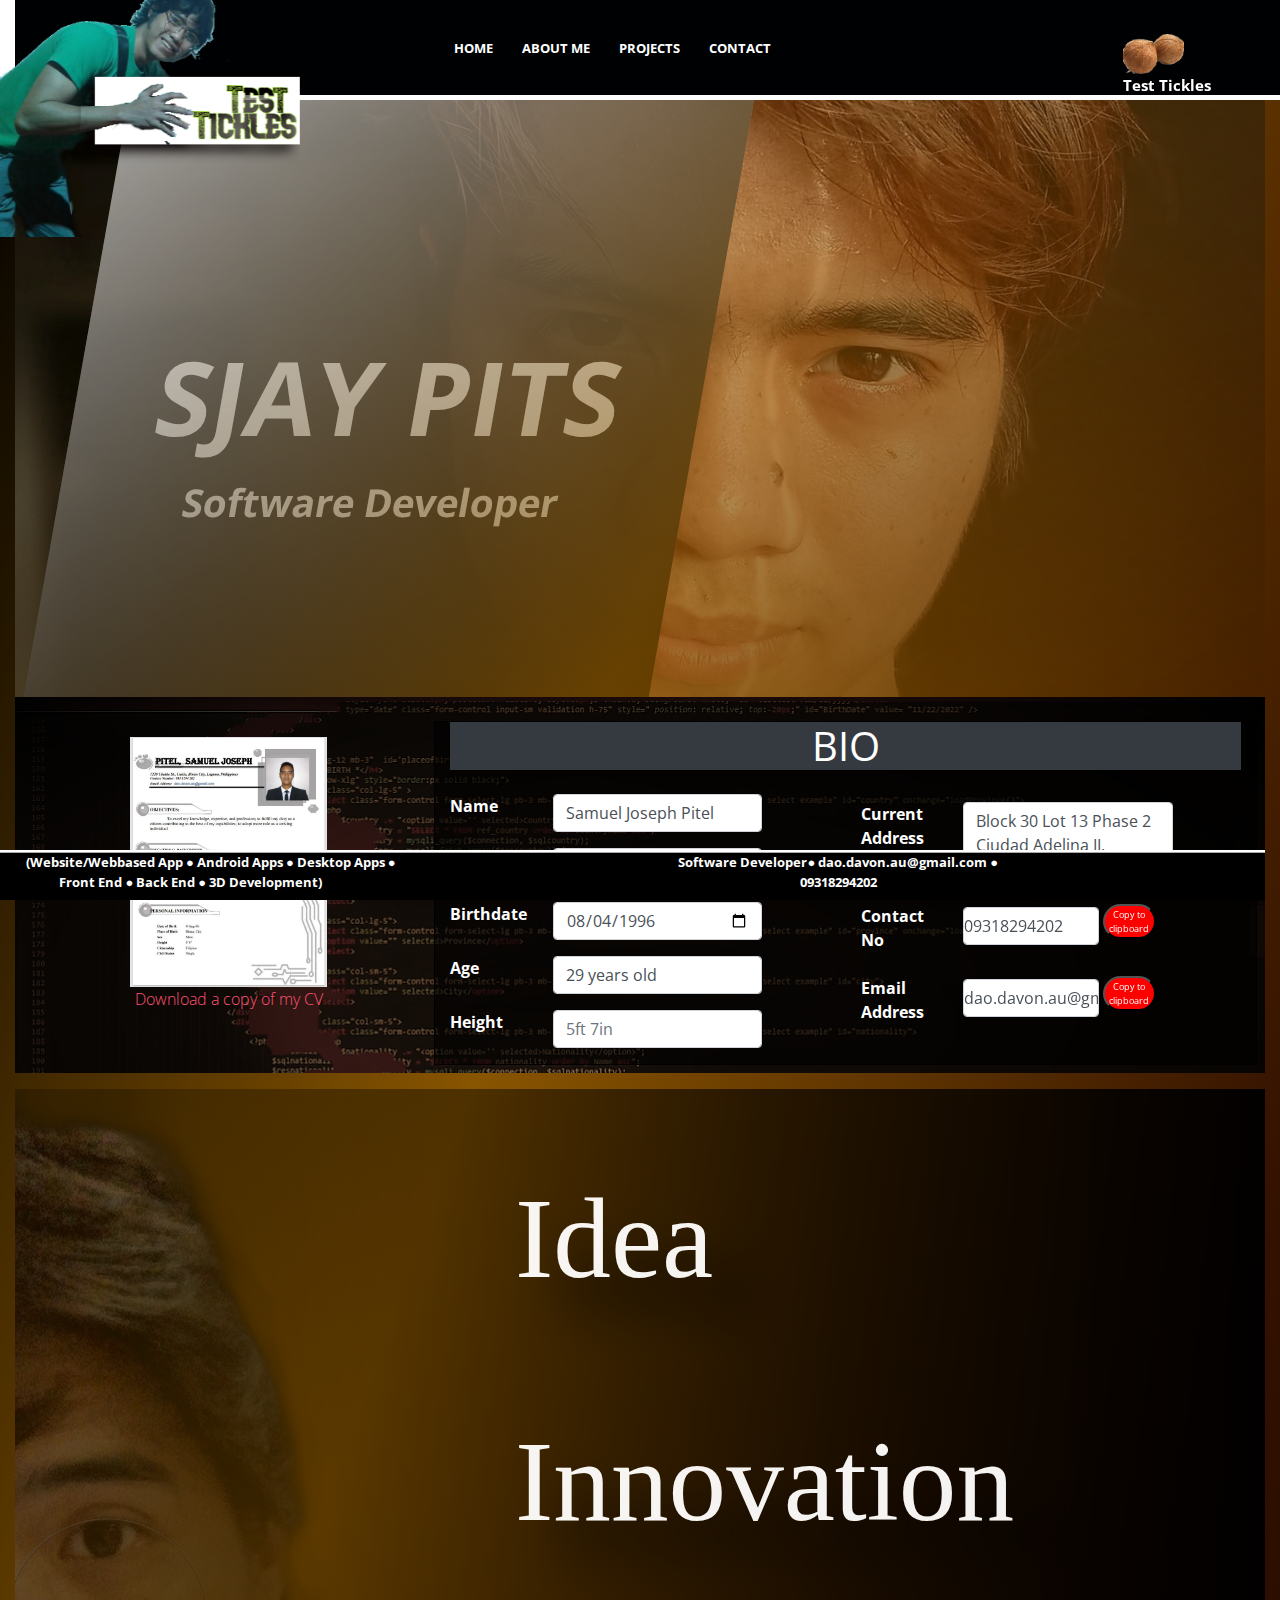
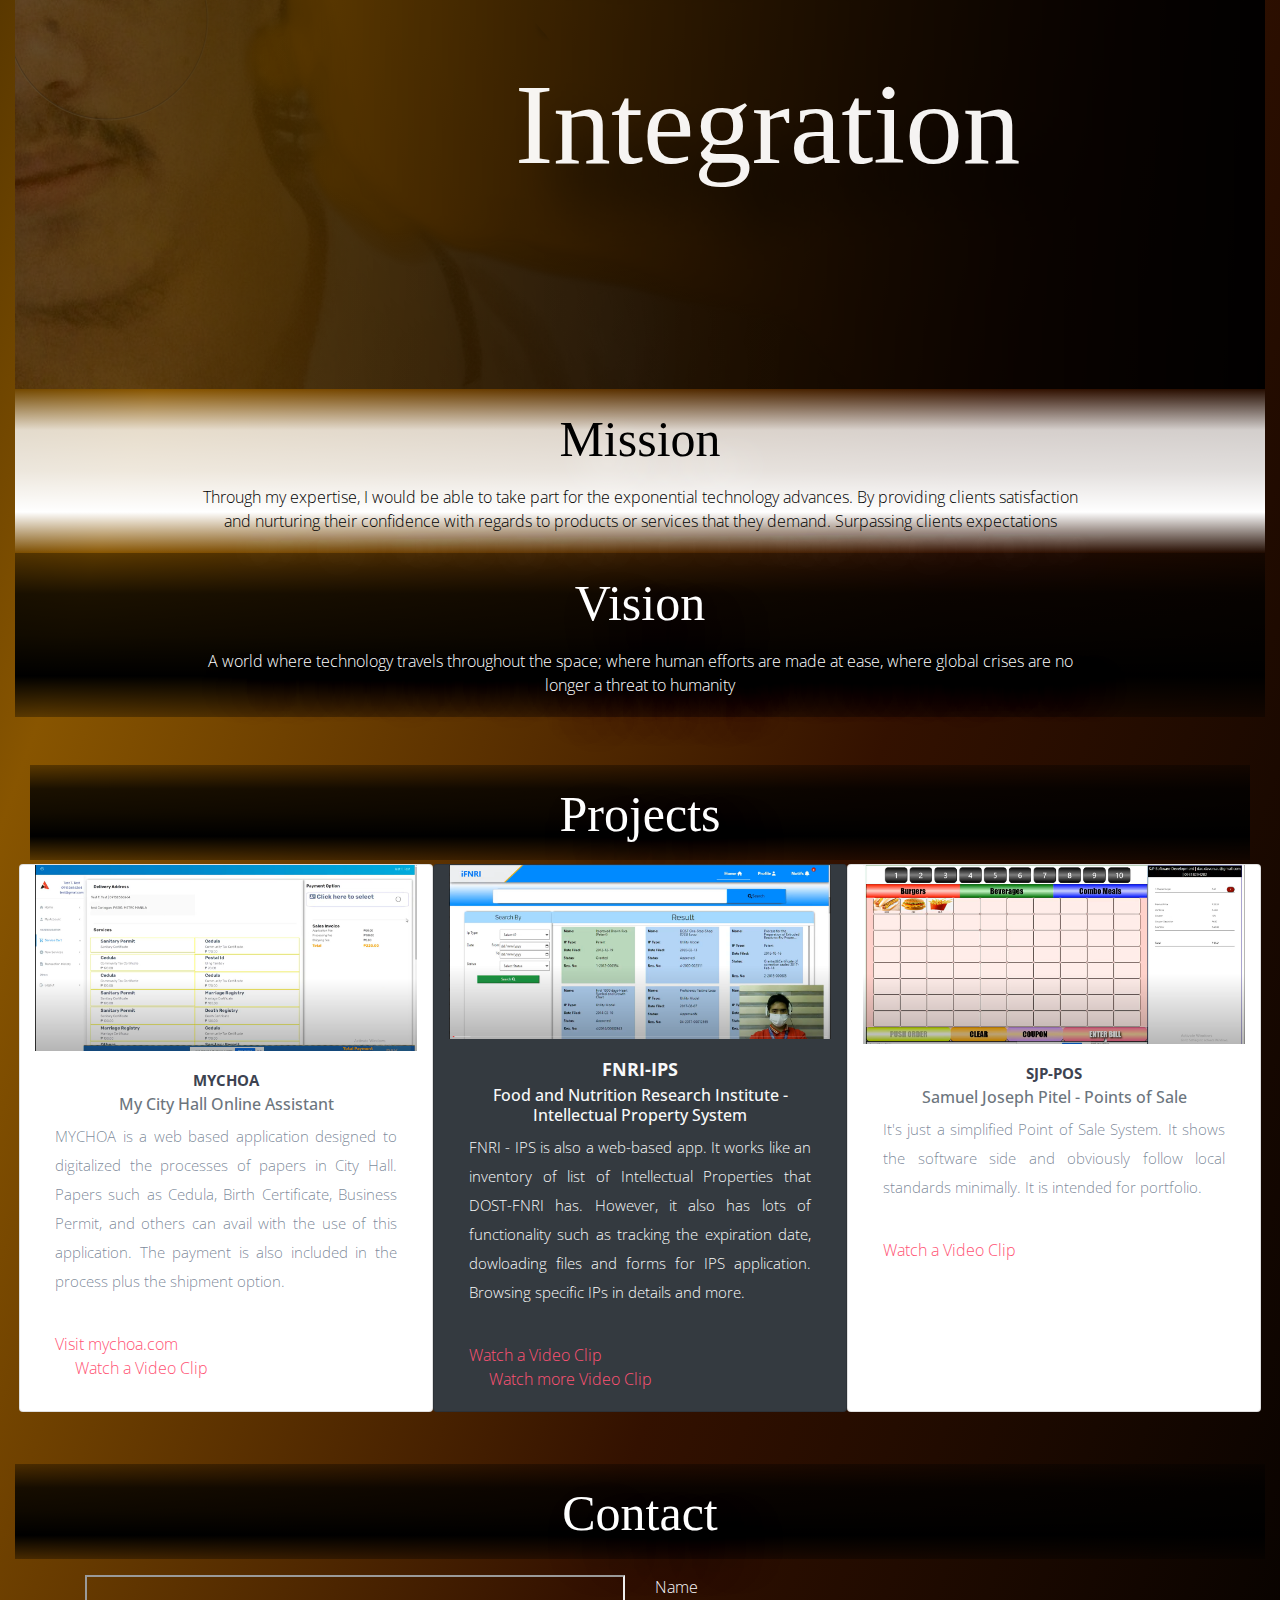
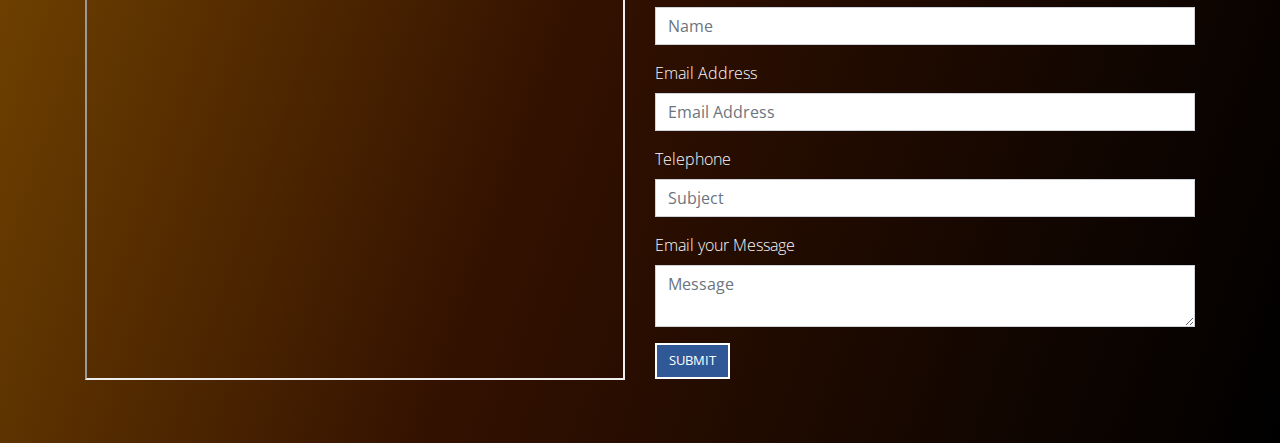
<file: index.html>
<html lang="en">
<head>
	<meta charset="UTF-8">
	<meta http-equiv="X-UA-Compatible" content="IE=edge">
	<link href="bootstrap/css/bootstrap.min.css" rel="stylesheet">
	
	<meta charset="utf-8">
	<meta http-equiv="X-UA-Compatible" content="IE=edge">
	<!-- Tell the browser to be responsive to screen width -->
	<meta name="viewport" content="width=device-width, initial-scale=1">
	<meta name="description" content="">
	<meta name="author" content="Sjay Pits">

	<title>Test Tickles</title>
	<link rel="stylesheet" href="./index.css">
	<link rel="stylesheet" href="css/styles.css">
	<link rel="stylesheet" href="css/queries.css">
	<!-- Favicon icon -->
	<link rel="icon" type="image/png" sizes="16x16" href="intro.png">
</head>

	
	<div id="monkeypic"></div>	
	<div id= "header"></div>
	
	<section class="navigation fixed">
		<header id="header-content-parent">
			<div class="header-content">
				<div class="logo"><a href="#"><img id="img_logo" src="coconutnut.png"   alt="coconutnut logo"></a></div>
				<div class="header-nav">
					<nav>
						<ul class="primary-nav">
							<li><a href="#home">Home</a></li>
							<li><a href="#aboutme">About Me</a></li>
							<li><a href="#projects-content">Projects</a></li>
							<li><a href="#contact-form">Contact</a></li>
						</ul>
						<ul class="member-actions">
							<li><a href="https://facebook.com/sjay04" ><span id="tt_icon" ></span></a></li>
							<li><a href="https://facebook.com/sjay04" ><span  id="fb_icon" ></span></a></li>
							<li><a href="https://facebook.com/sjay04" ><span id="ig_icon"></span></a></li>
							<li><a href="https://facebook.com/sjay04" ><span id="yt_icon" ></span></a></li>
							<!-- <li><a href="https://youtube.com" class="btn-white btn-small">Sign up</a></li> -->
						</ul>
						<ul id="cocologo">
							<img id="img_cocologo" src="coconutnut.png" alt="coconutnut logo">
							<li id="logo_txt">Test Tickles</li>
						</ul>
					</nav>
				</div>
				<div class="navicon">
					<a class="nav-toggle" href="#"><span></span></a>
				</div>
			</div>
		</header>
	</section>
	
	<body id="home" class="container-fluid">
		<div id="face">
			<div class="parallelogram">
				<div id="inside_parallelogram">
					<span id="fullname_span">SJAY PITS</span>
					<span id="title_span">Software Developer</span>
				</div>
			</div>
		</div>
		
		
		<div id="aboutme" class="container-fluid">
			<form class='profile form-group p-2' >
				<div class="row mt-3 justify-content-center" id= "aboutmebox" >
					<div class="col-lg-4 text-center pt-3">
						<img src="./resume-pic.JPG" id="resume_pic" />
						<div>
							<a download href="./resume.pdf">Download a copy of my CV</a>
						</div>
					</div>
					
					<!-- <div class="row"> -->
						
						<div id="aboutme_form_parent" class="col-md-8 font-weight-bold">
							<div class="row">
								<div class="col-lg-12 h-25 w-100 mb-3">
									<h2 class="text-center text-white bg-dark"><strong>BIO</strong></h2>
								</div>
								
								<div class="col-lg-6">
									<div class="row form-group">
										<label class="col-lg-3">Name </label>
										<div class="col-lg-7">
											<input type="text" class=" form-control input-sm letteronly t border- transparent-" id="firstname"  placeholder='First Name ' value="Samuel Joseph Pitel" autocomplete="off">
										</div>
									</div>
									
									<div class="row form-group">
										<label class="col-lg-3">Gender </label>
										<div class="col-lg-7">
											<input type="text" class=" form-control input-sm letteronly t border- transparent-" id="firstname" placeholder='First Name ' value="Male"  autocomplete="off">
										</div>
										
									</div>
									<div class="row form-group">
										<label class="col-lg-3">Birthdate </label>
										<div class="col-lg-7">
											<input type="date" class="form-control input-sm border- transparent-" value="1996-08-04"  placeholder='YYYY-MM-DD' id="birthdate" >
										</div>
									</div>
									<div class="row form-group">
										<label class="col-lg-3">Age</label>
										<div class="col-lg-7">
											<input type="text" class="form-control input-sm border- transparent-" value=""  placeholder='00' id="age" >
										</div>
									</div>
									<div class="row form-group">
										<label class="col-lg-3">Height</label>
										<div class="col-lg-7">
											<input type="text" class="form-control input-sm border- transparent-" value=""  placeholder='5ft 7in' id="height" >
										</div>
									</div>
								</div>
								<div class="col-lg-6">
									<h2 class="col-lg-12"></h2>
									<div class="row form-group">
										<label class="col-lg-3">Current Address </label>
										<div class="col-lg-7">
											<textarea type="textarea" class="form-control input-sm letteronly txt_firstCapital border- transparent-" id="etc" rows="3" value="" placeholder='House #, Block, Lot, Unit, Bldg.,Floor, etc.' 
											autocomplete="off" >Block 30 Lot 13 Phase 2 Ciudad Adelina II, Luciano, Trece Martires, Cavite
											</textarea>
										</div>
										
									</div>
									<div class="row form-group" >
										<label class="col-lg-3">Contact No</label>
										<div class="col-lg-7">
											<input type="text" class="form-control input-sm p-0 " placeholder='09123456789' id="inp_contact" autocomplete="off" value="09318294202">
											<button class="w-25" id="btn_copy_clipboard" onclick="copyToClipboard('contact')">Copy to clipboard</button>
										</div>
									</div>
									<div class="row form-group" >
										<label class="col-lg-3">Email Address</label>
										<div class="col-lg-7" >
											<input type="text" class="form-control input-sm p-0" placeholder='09123456789' id="inp_email" autocomplete="off" value="dao.davon.au@gmail.com" >
											<button class="w-25" id="btn_copy_clipboard" onclick="copyToClipboard('email')">Copy to clipboard</button>
										</div>
									</div>
									
									
								</div>
							</div>
							<!-- </div> -->
						</div>
					</div>
					
				</form>
				
			</div>
			
			<div id="face2" >
				<div id="face2_motto">
					<label >Idea</label>
					<label >Innovation</label>
					<label >Integration</label>
				</div>
			</div>
			
			<div id="mission_box">
				<label id="mission_box_title">Mission</label>
				<label id="mission_box_info">Through my expertise, I would be able to take part for the exponential technology advances. By providing clients satisfaction and nurturing their confidence with regards to products or services that they demand. Surpassing clients expectations </label>
				
			</div>
			
			<div id="vision_box" class="mb-5">
				<label id="vision_box_title">Vision</label>
				<label id="vision_box_info">A world where technology travels throughout the space; where human efforts are made at ease, where global crises are no longer a threat to humanity </label>
				
			</div>

			<div id="projects-content" class="container-fluid justify-content-center">
				<div id="projects_head" class="mb">
					<label >Projects</label>
				</div>
				<div class="row p-md-1 mt-0 justify-content-center d-lg-flex mb-5">
					<!-- Card 1 start -->
					<div class="card col-12 col-xl-4 mb-5 mb-xl-0 me-xl-5" >
						<img src="./images/mychoa.png" alt="" class="card-image-top">
						<div class="card-body">
						  <h5 class="card-title text-center "><strong>MYCHOA</strong> </h5>
						  <h6 class="card-subtitle mb-2 text-muted text-center">My City Hall Online Assistant</h6>
						  <p class="card-text text-justify">MYCHOA is a web based application designed to digitalized the processes of papers in City Hall. Papers such as Cedula, Birth Certificate, Business Permit, and others can avail with the use of this application. The payment is also included in the process plus the shipment option.
						  </p>
						  <a href="mychoa.com" target="_blank" class="card-link d-block">Visit mychoa.com</a>
						  <a href="https://drive.google.com/file/d/175UAGLdT8Y2rg6DLQLj17HdcYH-4YX7N/view?usp=share_link" target="_blank" class="card-link d-block">Watch a Video Clip</a>
						</div>
					  </div>
					  <!-- Card 1 End -->
					  <!-- Caard 2 Start -->
					  <div class="card  col-12 bg-dark col-xl-4 mb-5 mb-xl-0 me-xl-5" >
						<img src="./images/fnri.png" alt="" class="card-image-top">
						<div class="card-body">
						  <h4 class="card-title text-light text-center"><strong>FNRI-IPS</strong></h4>
						  <h6 class="card-subtitle mb-2 text-light text- text-center">Food and Nutrition Research Institute - Intellectual Property System</h6>
						  <p class="card-text text-light text-justify">FNRI - IPS is also a web-based app. It works like an inventory of list of Intellectual Properties that DOST-FNRI has. 
							However, it also has lots of functionality such as tracking the expiration date, dowloading files and forms for IPS application. Browsing specific IPs in details and more.
						  </p>

						  <a href="https://drive.google.com/file/d/15gUO2UbuQPLbXMZ7YsaREu7au1x42DSW/view?usp=share_link" target="_blank" class="card-link d-block">Watch a Video Clip</a>
						  <a href="https://drive.google.com/file/d/1FRdEv9z6XxzXoUhWGJk3ITB7VJqnNiH_/view?usp=share_link" target="_blank" class="card-link d-block">Watch more Video Clip</a>
						
						</div>
					  </div>
					  <!-- Card 2 End -->
					  <!-- Carad 3 Start -->
					  <div class="card col-12 col-xl-4 mb-5 mb-xl-0 me-xl-5" >
						<img class="img-fluid" src="./images/sjp-pos.png" alt="" class="card-image-top">
						<div class="card-body">
							<h5 class="card-title  text-center"><strong>SJP-POS</strong></h5>
						  <h6 class="card-subtitle mb-2 text-muted  text-center">Samuel Joseph Pitel - Points of Sale</h6>
						  <p class="card-text text-justify">It's just a simplified Point of Sale System. It shows the software side and obviously follow local standards minimally. It is intended for portfolio.</p>
						  <a href="https://drive.google.com/file/d/1WbWl2Qb0ftNDS7BAPSKI9Ud5sVAopCVs/view?usp=share_link" target="_blank" class="card-link d-block">Watch a Video Clip</a>
						</div>
					  </div>
				</div>
			</div>
			<!-- End of Projects -->

			<!-- Start of Contact Us-->
			<div id="contact-form" class="mb-3">
				<label id="contact-form-title">Contact</label>
			</div>

			<div class="container text-light mb-5">
				<div class="row">
					<div class="col-md-6  ">
						<iframe src="https://www.google.com/maps/embed?pb=!1m14!1m8!1m3!1d401.171516772725!2d120.86953828162007!3d14.268991265568946!3m2!1i1024!2i768!4f13.1!3m3!1m2!1s0x33bd8046dc73f107%3A0xbcb9001a5f9332d7!2s7V99%2BHQQ%2C%20Trece%20Martires%2C%20Cavite!5e0!3m2!1sfil!2sph!4v1667526469765!5m2!1sfil!2sph"
						  id="googlemap_iframe" allowfullscreen="" loading="lazy" referrerpolicy="no-referrer-when-downgrade"></iframe>
					</div>
					<br />
					<div class="col-md-6">
						<form class="my-form  text-light">
							<div class="form-group">
								<label for="form-name">Name</label>
								<input type="email" class="form-control" id="form-name" placeholder="Name">
							</div>
							<div class="form-group">
								<label for="form-email">Email Address</label>
								<input type="email" class="form-control" id="form-email" placeholder="Email Address">
							</div>
							<div class="form-group">
								<label for="form-subject">Telephone</label>
								<input type="text" class="form-control" id="form-subject" placeholder="Subject">
							</div>
							<div class="form-group">
								<label for="form-message">Email your Message</label>
								<textarea class="form-control" id="form-message" placeholder="Message"></textarea>
							</div>
							<button class="btn btn-default" type="submit">Submit</button>                
						</form>
					</div>
				</div>
			</div>			
			
			<!-- End of Contact Us -->
		</div>
		
	</body>
	
	<div id= "footer" class="row">
		
		<div class="col"  id= "bottom_link" >
			<div class="row">
				<div class="col-lg-4 d-lg-none">
					<img  href="https://facebook.com/sjay04"  id="tt_icon" >
					<img  href="https://facebook.com/sjay04"  id="fb_icon">
					<img  href="https://facebook.com/sjay04"  id="ig_icon">
					<img href="https://facebook.com/sjay04"  id="yt_icon">
				</div>
				<div class="col-lg-8" style="text-align: center">
					<span style=" padding-left:25px;" class="col-lg-12 close-footer-sub">(Website/Webbased App &#9679; Android Apps &#9679; Desktop Apps &#9679; Front End &#9679; Back End &#9679; 3D Development)</span>
				</div>
			</div>
		</div>
		
		
		
		<div class="col">
			<div class="row">
				<div class="col-lg-4 d-sm-none">Sjay Pits  <span class="close-footer-sub">&#9679; Samuel Joseph Pitel</span> </div>
				<div class="col-lg-8">
					<span class="close-footer-sub" >Software Developer&#9679;  </span>
					<span class="close-footer-sub"> dao.davon.au@gmail.com &#9679; </span><span>09318294202 </span>
				</span>
				
				</div>
			</div>
		</div>
	</div>

<!-- <aside id="other_features_frame" style="height:800px; width:100%; box-shadow:0 0 5px green; float:left; margin-top:5%">
	<article id="other_features_title" style='height:5%; width:100%; background:#cfcc; font-size:2.3vw'></article>
	<iframe src="profile/profile.html" id="other_features_content" style='height:95%; width:100%; background:#adaa'></iframe>
</aside> -->
<script src="jquery-3.2.1.min.js"></script>
<script src="js/scripts.js"></script>
<script src ="./index.js" ></script>


</html>
</file>
<file: index.css>
.parallelogram {
	width: 50%;
	height: 49vw;
	transform: skew(-10deg);
	background: #FFF5;
	left:5vw	;
	position: 	relative;
	background-image: linear-gradient(to bottom right, #FFF9, #000);
}

#monkeypic{
	background:url('intro.png') no-repeat; height:260px; width: 300px; background-size: 100%; z-index: 100; position: fixed;  top:-20; left:0;
}

#header{
    height: 100px; 
    left:0;
    position: fixed; 
    top:0%;
    width:100%; 
    background-color: #ffffff; 
    opacity: 1;
    font-size:30px;
    z-index: 20;

}

#footer{
    height: 50px; 
    left:0;
    position: fixed; 
   	bottom:0%;
    width:100%; 
    opacity: 1;
    font-size:13px;
    z-index: 20;
    text-align: center;
    font-weight:bold;
    color: white;
    border-top:3px ridge #fff;
    background:black;


}

#face {
      -webkit-mask-image:-webkit-gradient(linear, right top, right bottom, from(rgba(0,0,0,1)), to(rgba(0,0,0,0)));
      mask-image: linear-gradient(to right bottom, rgba(0,0,0,1), rgba(0,0,0,0));
      margin-top:70px;
    }
#face2{
    background:url('pogi.png') no-repeat; opacity:0.95;
}

#face2_motto{
    height:100%; width:100%; border:px solid yellow; background-image: linear-gradient(to right, #0002, #000);
}
#face2_motto label{
    font-size:9vw; color:white; text-shadow: 3vw 3vw 4vw black;font-family: Impact; text-align:  left; width:100%; padding-left:40%; padding-top:5%
}

@media screen and (max-width: 950px){
	 #face2{
        	 height: 450px;
        	 background-height:cover;
        }
}

@media screen and (max-width: 500px) {
        .profile{
            margin:0;
            padding: 0;
        }
        #monkeypic{
        	width:200px;
        	height: 230px
        }
        #header{
        	height:70px;
        }

         #face2{
        	 height: 250px;
        	 background-height:cover;
        }
    }

    @media screen and (max-width: 500px) {
        .profile, .profile input{
            margin:0;
            padding: 0;
            font-size: 12px;
        }
        #imageframe{
           height:150px; width:150px;
        }
    }
    body{
      background:transparent;
    }

    #header-content-parent{
        border-bottom: none; padding: 35px 0px;
    }




    /* form  contact*/		
    .my-form {
        color: #305896;
    }
    .my-form .btn-default {
        background-color: #305896;
        color: #fff;
        border-radius: 0;
    }
    .my-form .btn-default:hover {
        background-color: #4498C6;
        color: #fff;
    }
    .my-form .form-control {
        border-radius: 0;
    }


    /* Navigation */
    #img_logo{
        height:20px;
    }

    .member-actions{
        top: 26px;
    }
    .member-actions{
        top: 26px;
    }

    #tt_icon{
        background:url('icon/tt.png') no-repeat white;  border:1px solid white;
    }

    #fb_icon{
        background:url('icon/fb.png') no-repeat white;  border:1px solid white;
    }

    #ig_icon{
        background:url('icon/ig.png') no-repeat white;  border:1px solid white;
    }

    #yt_icon{
        background:url('icon/yt.png') no-repeat white;  border:1px solid white;
    }

    #cocologo{
        position:absolute; left:90%; top:34px;
    }

    .navicon{
        top: 34px;
    }

    #img_cocologo{
        height:40px;
    }

    #logo_txt{
        color:white; font-size:15px;
    }

    /* body */
    #home{
        background-image: linear-gradient(to bottom right, #000, #850, #310, #000);
    }

    #face{
        background:url('intro_bg.jpg') no-repeat; width: 100%; background-size: 100%; opacity:0.95;
    }

    .parallelogram{
        text-align:center; color:white; 
    }

    #inside_parallelogram{
        font-weight:bold; padding:0; margin:0; padding-top: 40%;
    }

    #fullname_span{
        padding:0; margin:0; font-size: 8vw; width:100%; border:px solid black;
    }

    #title_span{
        font-size: 3vw; width:100%
    }

    /* aboutme */
    #aboutme{
        width: 100%;  background:url('code.png') no-repeat; background-size: cover; border:none;
    }

    #resume_pic{
        height:250px
    }

    #aboutme_form_parent{
        border:1px solid black; color:white; background:#0009;
    }

    #inp_contact, #inp_email{
        width:65%; display: inline;
    }

    #btn_copy_clipboard{
        font-size:9px; background: red; color:white; border-radius: 3rem; padding:2px;  display: inline
    }

    #mission_box{
        width:100%; background-image:linear-gradient(to bottom, #FFF0, #FFFc, #FFFd, #FFF, #FFF0); text-align: center;
    }
    #mission_box_title{
        font-size:50px; color:black; text-shadow: 2vw 2vw 3vw white;font-family: Impact; text-align: center; width:100%; padding-top:1%
    }

    #mission_box_info{
        font-size:1rem; color:black; text-shadow: 2vw 2vw 3vw white;font-family: ; text-align: center; width:70%; padding-bottom: 1%
    }

    #vision_box{
        height:; width:100%; background-image:linear-gradient(to bottom, #0005, #000c, #000d, #000, #0005); text-align: center;
    }

    #vision_box_title{
        font-size:50px; color:white; text-shadow: 2vw 2vw 3vw black;font-family: Impact; text-align: center; width:100%; padding-top:1%
    }

    #vision_box_info{
        font-size:1rem; color:white; text-shadow: 2vw 2vw 3vw black;font-family: ; text-align: center; width:70%; padding-bottom: 1%
    }

    #projects_head{
        width:100%; background-image:linear-gradient(to bottom, #0005, #000c, #000d, #000, #0005); text-align: center;
    }
    #projects_head label{
        font-size:50px; color:white; text-shadow: 2vw 2vw 3vw black;font-family: Impact; text-align: center; width:100%; padding-top:1%
    }

    .card{
        width: 18rem;
    }


    /* contact form */
    #contact-form{
         width:100%; background-image:linear-gradient(to bottom, #0005, #000c, #000d, #000, #0005); text-align: center;
    }

    #contact-form-title{
        font-size:50px; color:white; text-shadow: 2vw 2vw 3vw black;font-family: Impact; text-align: center; width:100%; padding-top:1%
    }

    #googlemap_iframe{
        height:45vh; width:100%;
    }
</file>
<file: css/styles.css>
@import "http://fonts.googleapis.com/css?family=Open+Sans:300italic,400italic,600italic,700italic,800italic,400,300,600,700,800";
@import "http://fonts.googleapis.com/css?family=Merriweather:400,300,400italic,300italic,700,700italic";
@import "http://fonts.googleapis.com/css?family=Nunito:400,300,700";
p{font-size:15px;line-height:29px;color:rgba(28,54,83,.6);padding-bottom:20px}
h1{font-size:60px}h2{font-size:40px;font-weight:300;color:#3d4351}h3{font-size:24px;margin-bottom:20px;color:#3d4351}h4{font-size:18px}h5{font-size:15px;color:#3d4351;text-transform:uppercase;font-weight:500}.btn{font-size:13px;border:solid 2px;border-radius:40px;display:inline-block;text-transform:uppercase}.btn:hover,.btn:focus{color:#fff;border-color:#ff5274;background-color:#ff5274}.btn-white{font-size:13px;border:solid 2px;border-radius:40px;display:inline-block;border-color:#fff}.btn-white:hover,.btn-white:focus{color:#ff5274;border-color:#ff5274}.btn-fill{color:#fff;border:solid 2px #ff5274;border-radius:40px;display:inline-block;text-transform:uppercase;background-color:#ff5274}.btn-fill:hover,.btn-fill:focus{color:#fff;background-color:#d7405d;border-color:#d7405d}.btn-small{padding:8px 40px}.btn-large{padding:15px 40px}.btn-margin-right{margin-right:20px}section.intro,section.features-extra,section.sign-up{background:#fff}section.features,section.blog-intro,section.blog{background:#f3f4f8}.group:after{content:"";display:table;clear:both}.no-padding{padding:0}.no-margin{margin:0}a{color:#ff5274;-webkit-transition-timing-function:ease;transition-timing-function:ease;-webkit-transition-duration:200ms;transition-duration:200ms;-webkit-transition-property:color,border-color,background-color;transition-property:color,border-color,background-color}a:hover,a:focus{color:#d7405d;text-decoration:none}body{font-family:open sans,sans-serif;font-weight:300;color:rgba(28,54,83,.6);-webkit-text-size-adjust:100%}ul,ol{margin:0;padding:0}ul li{list-style:none}.section-padding{padding:120px 0}.tooltip{position:absolute;z-index:1070;display:block;font-family:helvetica neue,Helvetica,Arial,sans-serif;font-size:12px;font-weight:400;line-height:1.4;visibility:visible;filter:alpha(opacity=0);opacity:0}.tooltip.in{filter:alpha(opacity=90);opacity:.9}.tooltip.top{padding:5px 0;margin-top:-3px}.tooltip.right{padding:0 5px;margin-left:3px}.tooltip.bottom{padding:5px 0;margin-top:3px}.tooltip.left{padding:0 5px;margin-left:-3px}.tooltip-inner{max-width:200px;padding:3px 8px;color:#fff;text-align:center;text-decoration:none;text-transform:capitalize;background-color:#000;border-radius:4px}.pulse2{-webkit-animation-name:pulse2;animation-name:pulse2;-webkit-animation-duration:1s;animation-duration:1s;-webkit-animation-iteration-count:infinite;animation-iteration-count:infinite;-webkit-animation-timing-function:linear;animation-timing-function:linear}@-webkit-keyframes pulse2{0%{-webkit-transform:scale(1.1);transform:scale(1.1)}50%{-webkit-transform:scale(.8);transform:scale(.8)}100%{-webkit-transform:scale(1);transform:scale(1)}}@keyframes pulse2{0%{-webkit-transform:scale(1.1);transform:scale(1.1)}50%{-webkit-transform:scale(.8);transform:scale(.8)}100%{-webkit-transform:scale(1);transform:scale(1)}}.floating-arrow{-webkit-animation-name:floating-arrow;animation-name:floating-arrow;-webkit-animation-duration:2s;animation-duration:2s;-webkit-animation-iteration-count:infinite;animation-iteration-count:infinite;-webkit-animation-timing-function:ease-in-out;animation-timing-function:ease-in-out}@-webkit-keyframes floating-arrow{from{-webkit-transform:translate(-50%,0);transform:translate(-50%,0)}65%{-webkit-transform:translate(-50%,15px);transform:translate(-50%,15px)}to{-webkit-transform:translate(-50%,0);transform:translate(-50%,0)}}@keyframes floating-arrow{from{-webkit-transform:translate(-50%,0);transform:translate(-50%,0)}65%{-webkit-transform:translate(-50%,15px);transform:translate(-50%,15px)}to{-webkit-transform:translate(-50%,0);transform:translate(-50%,0)}}.floating-logo{-webkit-animation-name:floating-logo;animation-name:floating-logo;-webkit-animation-duration:2s;animation-duration:2s;-webkit-animation-iteration-count:infinite;animation-iteration-count:infinite;-webkit-animation-timing-function:ease-in-out;animation-timing-function:ease-in-out}@-webkit-keyframes floating-logo{from{-webkit-transform:translate(-50%,0);transform:translate(-50%,0)}50%{-webkit-transform:translate(-50%,10px);transform:translate(-50%,10px)}to{-webkit-transform:translate(-50%,0);transform:translate(-50%,0)}}@keyframes floating-logo{from{-webkit-transform:translate(-50%,0);transform:translate(-50%,0)}50%{-webkit-transform:translate(-50%,10px);transform:translate(-50%,10px)}to{-webkit-transform:translate(-50%,0);transform:translate(-50%,0)}}.wp1,.wp2,.wp3,.wp4,.wp5,.wp6,.wp7,.wp8,.wp9{visibility:hidden}.wp2{-webkit-animation-delay:.3s;animation-delay:.3s}.bounceInLeft,.bounceInRight,.fadeInUp,.fadeInUpDelay,.fadeInDown,.fadeInUpD,.fadeInLeft,.fadeInRight,.bounceInDown{visibility:visible}.header-nav.open{visibility:visible;opacity:.9;-webkit-transition:opacity .5s;transition:opacity .5s}.nav-toggle{position:absolute;top:0;right:15px;z-index:999999;padding:10px 35px 16px 0;cursor:pointer}.nav-toggle:focus{outline:none}.nav-toggle span,.nav-toggle span:before,.nav-toggle span:after{content:"";position:absolute;display:block;width:35px;height:3px;border-radius:1px;background:#fff;cursor:pointer}.nav-toggle span:before{top:-10px}.nav-toggle span:after{bottom:-10px}.nav-toggle span,.nav-toggle span:before,.nav-toggle span:after{-webkit-transition:all 300ms ease-in-out;transition:all 300ms ease-in-out}.nav-toggle.active span{background-color:transparent}.nav-toggle.active span:before,.nav-toggle.active span:after{top:0}.nav-toggle.active span:before{-ms-transform:rotate(45deg);-webkit-transform:rotate(45deg);transform:rotate(45deg)}.nav-toggle.active span:after{top:10px;-ms-transform:translatey(-10px) rotate(-45deg);-webkit-transform:translatey(-10px) rotate(-45deg);transform:translatey(-10px) rotate(-45deg)}.navicon{position:absolute;height:26px;right:10px;top:48px;visibility:hidden;-webkit-transition:all 300ms ease-in-out;transition:all 300ms ease-in-out}.hero{min-height:750px;background:url(../img/hero.jpg) center center;background-size:cover;position:relative}.hero .down-arrow a{color:#fff}.hero h1{color:#fff;margin-bottom:40px}.hero p.intro{color:#fff;font-size:20px;font-weight:300;margin-bottom:80px}.hero .hero-content{padding-top:26%}
.navigation{
	-webkit-transition:all 300ms ease-in-out;transition:all 300ms ease-in-out;position:fixed;width:100%;z-index:999; font-weight: bold;
}

.fixed{
	position:fixed;background-color:#000102;z-index:90;width:100%; top:0;
}

header{padding:50px 0;border-bottom:solid 1px rgba(255,255,255,.2);position:relative;width:1170px;margin:0 auto;-webkit-transition:padding 300ms ease-in-out;transition:padding 300ms ease-in-out}
header a{color:#fff;text-transform:uppercase;font-size:13px}header a.login{margin-right:20px}header .logo{display:inline-block}header ul.primary-nav{margin:0 0 0 75px;padding:0}
header ul.primary-nav li{display:inline}
header ul.primary-nav li a{color:#fff;padding-right:25px; }
header ul.primary-nav li a:hover{color:#ff5274}
header ul.primary-nav li:last-child a{padding-right:0}
header ul.member-actions li{display:inline;}
header ul.member-actions li span{display:inline; float:left;   margin-left:5%; height:30px; width:30px; background-size: 100%; margin-top: 20px}
header ul.member-actions li a{color:#fff; }
header ul.member-actions li a:hover{color:#ff5274}
header .header-nav{display:inline-block}
header .member-actions{
	position:absolute;right:0;top:41px;-webkit-transition:all 300ms ease-in-out;transition:all 300ms ease-in-out; overflow: auto; width:35%;
}
.down-arrow{color:#fff;font-size:30px;position:absolute;bottom:30px;left:50%;-webkit-transform:translateX(-50%);-ms-transform:translateX(-50%);transform:translateX(-50%)}
.intro span.icon{font-size:40px;color:#ff5274;font-weight:700}.intro-icon{display:inline-block;vertical-align:top;padding:6px 0 0;margin-right:20px;width:40px}
.intro-content{display:inline-block;width:80%}.features{position:relative}.features p{margin-bottom:0;padding-bottom:0}.features h3{margin:0 0 20px}.features span.icon{font-size:35px;color:#ff5274;font-weight:700}.features .feature-icon{display:inline-block;vertical-align:top;padding:6px 0 0;margin-right:20px;width:35px}.features .feature-content{display:inline-block;width:75%}.features .intro-icon{display:inline-block;vertical-align:top;padding:6px 0 0;margin-right:20px}.features .intro-content{display:inline-block;width:80%}.features ul.features-stack{margin-top:50px}.features ul.features-stack li{margin-top:20px;padding-bottom:20px;border-bottom:solid 1px #e6e9ea}.features ul.features-stack li:last-child{padding-bottom:0;border-bottom:none}.features .ipad-wrap{width:706px;height:1002px;background:url(../img/ipad-device.png) no-repeat center center;z-index:1}.features .iphone-wrap{width:304px;height:620px;background:url(../img/iphone6.png) no-repeat center center;position:absolute;left:530px;bottom:129px;z-index:2}.features .device-showcase{position:absolute;bottom:-365px;right:61%}.features .responsive-feature-img,.features-extra .responsive-feature-img{display:none}.devices{position:relative}.features-extra{position:relative;z-index:3}.features-extra .btn{margin-top:20px}.features-extra .macbook-wrap{position:absolute;width:916px;height:540px;background:url(../img/macbook-pro.png) no-repeat center center;top:114px;z-index:4;left:50%}.hero-strip{margin-top:120px;background:#333844 url(../img/polygonal-bg.jpg) no-repeat center center;padding-bottom:190px;position:relative}.hero-strip i{font-family:nunito,sans-serif;font-weight:300;font-size:25px;color:#f69d52;vertical-align:top;margin-left:-8px;font-style:normal}.hero-strip h2{color:#fff;margin:0 0 20px}.hero-strip p{color:#acb1b4}.hero-strip .btn{margin-top:10px}.hero-strip .logo-placeholder{width:230px;height:230px;position:absolute;bottom:-285px;left:50%;-webkit-transform:translateX(-50%);-ms-transform:translateX(-50%);transform:translateX(-50%)}.blog-intro{padding-top:160px}.blog-intro h3{margin-bottom:70px}.blog-intro .leftcol{padding-right:100px;border-right:solid 1px #e6e9ea}.blog-intro .rightcol{padding-left:100px}.blog{padding-bottom:120px}.blog img{width:100%;height:auto;-webkit-transition:all 300ms ease-in-out;transition:all 300ms ease-in-out}.blog h2{font-size:11px;color:#acb1b4;font-weight:500;text-transform:uppercase;margin-top:35px}.blog .btn{margin-top:20px}.blog .blog-img-wrap{position:relative;overflow:hidden}.blog .blog-img-wrap .overlay{position:absolute;width:100%;height:100%;background-color:rgba(255,255,255,.5);-webkit-transition:all 300ms ease-in-out;transition:all 300ms ease-in-out;-ms-filter:"alpha(opacity=0)";filter:alpha(opacity=0);opacity:0}.blog .blog-img-wrap i{color:#fff;font-size:20px;position:absolute;width:20px;height:20px;top:25px;right:35px}.blog .blog-img-wrap:hover img,.blog .blog-img-wrap:focus img{-ms-transform:scale(1.1);-webkit-transform:scale(1.1);transform:scale(1.1)}.blog .blog-img-wrap:hover .overlay,.blog .blog-img-wrap:focus .overlay{-ms-filter:"alpha(opacity=1)";filter:alpha(opacity=1);opacity:1;z-index:9}.blog figcaption i{margin-left:5px;font-size:15px}.blog figcaption a.blog-post-title{color:rgba(28,54,83,.6)}.blog figcaption a.blog-post-title:hover,.blog figcaption a.blog-post-title:focus{color:#3d4351}.testimonial-slider{background:url(../img/testimonials-bg.jpg) no-repeat center center;background-size:cover}.testimonial-slider .avatar{width:82px;height:82px;margin:0 auto;vertical-align:middle;overflow:hidden;border-radius:50%;border:solid 3px #fff;background-color:#fff}.testimonial-slider .avatar img{width:82px;height:auto}.testimonial-slider h2{color:#fff;font-size:40px;font-weight:300;font-style:italic;margin:30px 0}.testimonial-slider p{color:#acb1b4;text-transform:uppercase;letter-spacing:2px}.sign-up .signup-form .sign-up-btn{padding:15px 0;border-radius:3px;width:80%;font-size:13px}.sign-up .signup-form .form-input-group{width:80%;height:55px;margin:0 auto 10px;border-radius:5px;border:solid 1px #e6e9ea;text-align:left;position:relative}.sign-up .signup-form .form-input-group i{color:#ff5274;font-size:14px}.sign-up .signup-form .form-input-group i:after{content:"";height:30px;width:1px;border-right:solid 1px #e6e9ea;position:absolute;top:50%;left:30px;-webkit-transform:translateY(-50%);-ms-transform:translateY(-50%);transform:translateY(-50%)}.sign-up .signup-form .form-input-group i.fa-lock{font-size:18px;position:absolute;top:50%;-webkit-transform:translateY(-50%);-ms-transform:translateY(-50%);transform:translateY(-50%);margin-left:20px}.sign-up .signup-form .form-input-group i.fa-envelope{font-size:14px;position:absolute;top:50%;-webkit-transform:translateY(-50%);-ms-transform:translateY(-50%);transform:translateY(-50%);margin-left:20px}.sign-up .signup-form .form-input-group input{padding-left:68px;width:100%;height:100%;border-radius:6px;border:none}.sign-up .signup-form .form-input-group input::-webkit-input-placeholder{color:#bcc1c3}.sign-up .signup-form .form-input-group input:-moz-placeholder{color:#bcc1c3}.sign-up .signup-form .form-input-group input::-moz-placeholder{color:#bcc1c3}.sign-up .signup-form .form-input-group input:-ms-input-placeholder{color:#bcc1c3}.to-top{height:60px;background-color:#495061}.to-top .to-top-wrap{height:60px;width:70px;position:absolute;right:0;text-align:center}.to-top .to-top-wrap a{display:block;width:100%;height:100%;color:#fff;background-color:rgba(0,0,0,.15)}.to-top .to-top-wrap a:hover,.to-top .to-top-wrap a:focus{background-color:rgba(0,0,0,.4)}.to-top .to-top-wrap i{font-size:30px;line-height:55px}.to-top .row{position:relative}footer{background-color:#3d4351;position:relative}footer p{color:#acb1b4;font-size:13px}footer a{color:#fff}footer a:hover{color:#ff5274}footer ul.footer-group{border-top:solid 1px #4e566c;padding-top:25px;margin-bottom:45px}footer ul.footer-group li{display:inline-block}footer ul.footer-group li a{font-size:13px;text-transform:uppercase}footer ul.footer-group li a:hover{color:#ff5274}footer ul.footer-group li{margin-right:30px}footer ul.footer-group li:last-child{margin-right:0}footer span.fa-heart{color:#ff415c;font-size:15px;margin:0 2px}footer .social-share{position:absolute;background-color:#373d4a;right:0;width:40%;height:100%;padding:142px 0 0 70px}footer .social-share p{color:#fff;text-transform:uppercase;padding-bottom:10px}footer .social-share a.twitter-share{height:60px;width:60px;background-color:#1ab4ef;border-radius:3px;font-size:22px;display:inline-block;text-align:center;margin-right:20px}footer .social-share a.twitter-share:hover,footer .social-share a.twitter-share:focus{background-color:#1590bf}footer .social-share a.facebook-share:hover,footer .social-share a.facebook-share:focus{background-color:#324c85}footer .social-share a.facebook-share{height:60px;width:60px;background-color:#3b5898;border-radius:3px;font-size:22px;display:inline-block;text-align:center}footer .social-share a{color:#fff}footer .social-share a:hover{color:#fff}footer .social-share a i{margin-top:20px}footer .footer-links{margin:120px 0}@font-face{font-family:et-line;src:url(../fonts/et-line.eot);src:url(../fonts/et-line.eot?#iefix) format("embedded-opentype"),url(../fonts/et-line.woff) format("woff"),url(../fonts/et-line.ttf) format("truetype"),url(../fonts/et-line.svg#et-line) format("svg");font-weight:400;font-style:normal}[data-icon]:before{font-family:et-line;content:attr(data-icon);speak:none;font-weight:400;font-variant:normal;text-transform:none;line-height:1;-webkit-font-smoothing:antialiased;-moz-osx-font-smoothing:grayscale;display:inline-block}.icon-mobile,.icon-laptop,.icon-desktop,.icon-tablet,.icon-phone,.icon-document,.icon-documents,.icon-search,.icon-clipboard,.icon-newspaper,.icon-notebook,.icon-book-open,.icon-browser,.icon-calendar,.icon-presentation,.icon-picture,.icon-pictures,.icon-video,.icon-camera,.icon-printer,.icon-toolbox,.icon-briefcase,.icon-wallet,.icon-gift,.icon-bargraph,.icon-grid,.icon-expand,.icon-focus,.icon-edit,.icon-adjustments,.icon-ribbon,.icon-hourglass,.icon-lock,.icon-megaphone,.icon-shield,.icon-trophy,.icon-flag,.icon-map,.icon-puzzle,.icon-basket,.icon-envelope,.icon-streetsign,.icon-telescope,.icon-gears,.icon-key,.icon-paperclip,.icon-attachment,.icon-pricetags,.icon-lightbulb,.icon-layers,.icon-pencil,.icon-tools,.icon-tools-2,.icon-scissors,.icon-paintbrush,.icon-magnifying-glass,.icon-circle-compass,.icon-linegraph,.icon-mic,.icon-strategy,.icon-beaker,.icon-caution,.icon-recycle,.icon-anchor,.icon-profile-male,.icon-profile-female,.icon-bike,.icon-wine,.icon-hotairballoon,.icon-globe,.icon-genius,.icon-map-pin,.icon-dial,.icon-chat,.icon-heart,.icon-cloud,.icon-upload,.icon-download,.icon-target,.icon-hazardous,.icon-piechart,.icon-speedometer,.icon-global,.icon-compass,.icon-lifesaver,.icon-clock,.icon-aperture,.icon-quote,.icon-scope,.icon-alarmclock,.icon-refresh,.icon-happy,.icon-sad,.icon-facebook,.icon-twitter,.icon-googleplus,.icon-rss,.icon-tumblr,.icon-linkedin,.icon-dribbble{font-family:et-line;speak:none;font-style:normal;font-weight:400;font-variant:normal;text-transform:none;line-height:1;-webkit-font-smoothing:antialiased;-moz-osx-font-smoothing:grayscale;display:inline-block}.icon-mobile:before{content:"\e000"}.icon-laptop:before{content:"\e001"}.icon-desktop:before{content:"\e002"}.icon-tablet:before{content:"\e003"}.icon-phone:before{content:"\e004"}.icon-document:before{content:"\e005"}.icon-documents:before{content:"\e006"}.icon-search:before{content:"\e007"}.icon-clipboard:before{content:"\e008"}.icon-newspaper:before{content:"\e009"}.icon-notebook:before{content:"\e00a"}.icon-book-open:before{content:"\e00b"}.icon-browser:before{content:"\e00c"}.icon-calendar:before{content:"\e00d"}.icon-presentation:before{content:"\e00e"}.icon-picture:before{content:"\e00f"}.icon-pictures:before{content:"\e010"}.icon-video:before{content:"\e011"}.icon-camera:before{content:"\e012"}.icon-printer:before{content:"\e013"}.icon-toolbox:before{content:"\e014"}.icon-briefcase:before{content:"\e015"}.icon-wallet:before{content:"\e016"}.icon-gift:before{content:"\e017"}.icon-bargraph:before{content:"\e018"}.icon-grid:before{content:"\e019"}.icon-expand:before{content:"\e01a"}.icon-focus:before{content:"\e01b"}.icon-edit:before{content:"\e01c"}.icon-adjustments:before{content:"\e01d"}.icon-ribbon:before{content:"\e01e"}.icon-hourglass:before{content:"\e01f"}.icon-lock:before{content:"\e020"}.icon-megaphone:before{content:"\e021"}.icon-shield:before{content:"\e022"}.icon-trophy:before{content:"\e023"}.icon-flag:before{content:"\e024"}.icon-map:before{content:"\e025"}.icon-puzzle:before{content:"\e026"}.icon-basket:before{content:"\e027"}.icon-envelope:before{content:"\e028"}.icon-streetsign:before{content:"\e029"}.icon-telescope:before{content:"\e02a"}.icon-gears:before{content:"\e02b"}.icon-key:before{content:"\e02c"}.icon-paperclip:before{content:"\e02d"}.icon-attachment:before{content:"\e02e"}.icon-pricetags:before{content:"\e02f"}.icon-lightbulb:before{content:"\e030"}.icon-layers:before{content:"\e031"}.icon-pencil:before{content:"\e032"}.icon-tools:before{content:"\e033"}.icon-tools-2:before{content:"\e034"}.icon-scissors:before{content:"\e035"}.icon-paintbrush:before{content:"\e036"}.icon-magnifying-glass:before{content:"\e037"}.icon-circle-compass:before{content:"\e038"}.icon-linegraph:before{content:"\e039"}.icon-mic:before{content:"\e03a"}.icon-strategy:before{content:"\e03b"}.icon-beaker:before{content:"\e03c"}.icon-caution:before{content:"\e03d"}.icon-recycle:before{content:"\e03e"}.icon-anchor:before{content:"\e03f"}.icon-profile-male:before{content:"\e040"}.icon-profile-female:before{content:"\e041"}.icon-bike:before{content:"\e042"}.icon-wine:before{content:"\e043"}.icon-hotairballoon:before{content:"\e044"}.icon-globe:before{content:"\e045"}.icon-genius:before{content:"\e046"}.icon-map-pin:before{content:"\e047"}.icon-dial:before{content:"\e048"}.icon-chat:before{content:"\e049"}.icon-heart:before{content:"\e04a"}.icon-cloud:before{content:"\e04b"}.icon-upload:before{content:"\e04c"}.icon-download:before{content:"\e04d"}.icon-target:before{content:"\e04e"}.icon-hazardous:before{content:"\e04f"}.icon-piechart:before{content:"\e050"}.icon-speedometer:before{content:"\e051"}.icon-global:before{content:"\e052"}.icon-compass:before{content:"\e053"}.icon-lifesaver:before{content:"\e054"}.icon-clock:before{content:"\e055"}.icon-aperture:before{content:"\e056"}.icon-quote:before{content:"\e057"}.icon-scope:before{content:"\e058"}.icon-alarmclock:before{content:"\e059"}.icon-refresh:before{content:"\e05a"}.icon-happy:before{content:"\e05b"}.icon-sad:before{content:"\e05c"}.icon-facebook:before{content:"\e05d"}.icon-twitter:before{content:"\e05e"}.icon-googleplus:before{content:"\e05f"}.icon-rss:before{content:"\e060"}.icon-tumblr:before{content:"\e061"}.icon-linkedin:before{content:"\e062"}
.icon-dribbble:before{content:"\e063"}

#footer #bottom_link img{
	height:30px; width:30px; background-size: 100%; margin:10px 10px 0 0;
}
</file>
<file: css/queries.css>
@media screen and (max-width:1200px){
	header{width:90%;margin:0 auto}.intro-content{display:inline-block;width:70%}.hero .hero-content{padding-top:28%}
}

@media screen and (max-width:1330px){
	nav ul.primary-nav{margin:0px;padding:0;padding-left:350px;text-align:center}

		header .member-actions{
			width: 100%; height: auto;display: none;
		}
}

@media screen and (max-width:991px){
	header{width:90%;padding-left:25px}
	.hero .hero-content{padding-top:32%}
	.header-nav{position:fixed;background-color:#000;width:100%;height:100%;top:0;left:0;z-index:99999;visibility:hidden;opacity:0;
		-webkit-transition:opacity .5s,visibility 0s .5s;transition:opacity .5s,visibility 0s .5s}

	ul.member-actions{position:static}

	.navicon{visibility:visible}
	header .nav-wrapper{display:absolute}
	header nav{
		position:relative;top:45%;-moz-transform:translatey(-45%);-ms-transform:translatey(-45%);-o-transform:translatey(-45%);-webkit-transform:translatey(-45%);transform:translatey(-45%)
	}
	nav ul li a{color:#fff;font-size:25px;text-transform:uppercase;font-weight:600;-moz-transition:all 300ms ease-in-out;-o-transition:all 300ms ease-in-out;
		-webkit-transition:all 300ms ease-in-out;transition:all 300ms ease-in-out
	}

		nav ul li{margin-bottom:25px}

		nav ul.primary-nav li{display:block}

		nav ul.member-actions li{display:block}

		nav a.login{margin-right:0}

		nav ul.primary-nav{margin:0;padding:0;text-align:center}

		nav ul.primary-nav li a{padding-right:0}

		nav .member-actions{position:static;padding:0;text-align:center;}

		nav ul.primary-nav li,nav ul.member-actions li{
			-ms-filter:"alpha(opacity=0)";
			filter:alpha(opacity=0);
			opacity:0;-moz-transform:translate3d(0,-80px,0);
			-ms-transform:translate3d(0,-80px,0);
			-o-transform:translate3d(0,-80px,0);
			-webkit-transform:translate3d(0,-80px,0);transform:translate3d(0,-80px,0);
			-moz-transition:-moz-transform .5s,opacity .5s;-o-transition:-o-transform .5s,opacity .5s;
			-webkit-transition:-webkit-transform .5s,opacity .5s;transition:transform .5s,opacity .5s;
			-moz-transition:-moz-transform .5s,opacity .5s;-o-transition:-o-transform .5s,opacity .5s;
			-webkit-transition:-webkit-transform .5s,opacity .5s;transition:transform .5s,opacity .5s
		}

		header .header-nav.open ul.primary-nav li,header .header-nav.open ul.member-actions li{
			-ms-filter:"alpha(opacity=100)";filter:alpha(opacity=100);opacity:1;-moz-transform:translate3d(0,0,0);-ms-transform:translate3d(0,0,0);-o-transform:translate3d(0,0,0);
			-webkit-transform:translate3d(0,0,0);transform:translate3d(0,0,0)}nav ul.primary-nav li:first-child{-moz-transition-delay:.05s;-o-transition-delay:.05s;
				-webkit-transition-delay:.05s;transition-delay:.05s}nav ul.primary-nav li:nth-child(2){-moz-transition-delay:.1s;-o-transition-delay:.1s;
					-webkit-transition-delay:.1s;transition-delay:.1s}nav ul.primary-nav li:nth-child(3){-moz-transition-delay:.15s;
						-o-transition-delay:.15s;-webkit-transition-delay:.15s;transition-delay:.15s}nav ul.primary-nav li:nth-child(4){-moz-transition-delay:.2s;-o-transition-delay:.2s;
							-webkit-transition-delay:.2s;transition-delay:.2s}

		/*nav ul.member-actions li:first-child{-moz-transition-delay:.25s;-o-transition-delay:.25s;-webkit-transition-delay:.25s;transition-delay:.25s}

		nav ul.member-actions li:nth-child(2){-moz-transition-delay:.3s;-o-transition-delay:.3s;-webkit-transition-delay:.3s;transition-delay:.3s}
		*/
		.intro-content{display:inline-block;width:75%;margin-bottom:30px}
		.last{margin:0}.features{padding-bottom:0}
		.features .device-showcase,.features-extra .macbook-wrap{display:none}
		.features .responsive-feature-img,.features-extra .responsive-feature-img{display:block;width:85%;margin:15% auto 0}
		.features .responsive-feature-img img,.features-extra .responsive-feature-img img{width:100%}.hero-strip{margin-top:0}
		.blog-intro .leftcol{padding:0 15px;margin-bottom:15px;border-right:none}
		.blog-intro .rightcol{padding:0 20px}
		footer .social-share{display:none}
		footer .footer-links{margin:120px 0}

		#cocologo{
			display: none;
		}
	}

	@media screen and (max-width:640px){
		footer ul.footer-group{border-top:none}
		footer ul.footer-group li a{font-size:13px;text-transform:uppercase;padding:20px 0;display:block;border-bottom:dashed 1px #4e566c}
		footer ul.footer-group li{display:block}footer .footer-links{margin:50px 0}

		 .close-footer-sub{
			display: none;
		}
	}

	@media screen and (max-width:480px){
		.hero .hero-content{padding-top:41%}.hero .btn{display:block;width:80%;margin:0 auto}.hero .btn:first-of-type{margin-bottom:20px}.hero h1{font-size:50px}.btn-margin-right{margin-right:0}.features .device-showcase-left{position:absolute;bottom:-392px;left:41%;right:auto;transform:translateX(-50%)}.features .ipad-wrap{width:706px;height:1002px;background:url(../img/ipad-device.png) no-repeat center center;z-index:1;background-size:40%}.features .iphone-wrap{width:304px;height:617px;background:url(../img/iphone6.png) no-repeat center center;position:absolute;left:350px;bottom:129px;z-index:2;background-size:40%}.features{padding-bottom:0}
	.down-arrow{display:none}
	}
	@media screen and (max-width:320px){}
}
</file>
